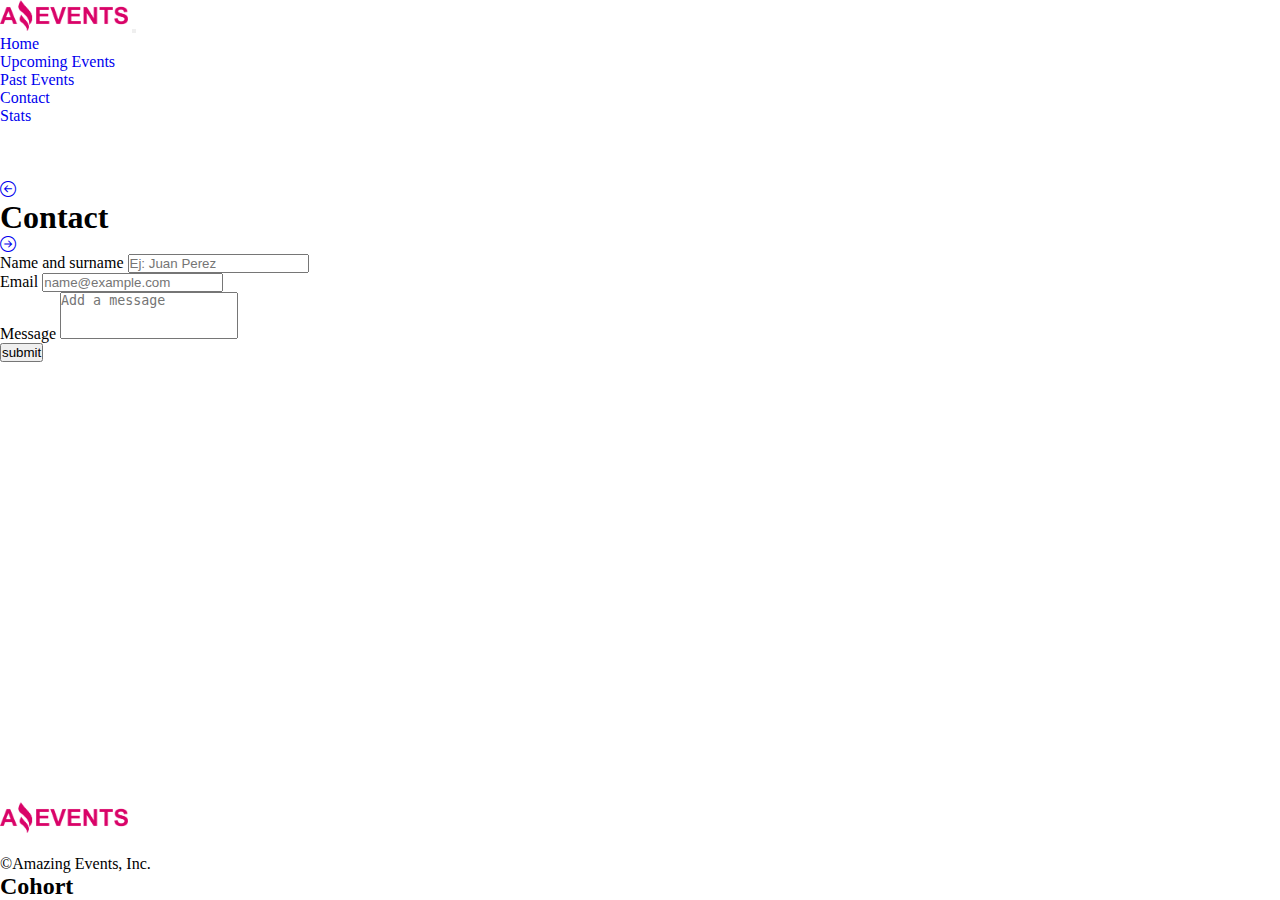
<file: pages/contact.html>
<!DOCTYPE html>
<html lang="en">
  <head>
    <meta charset="UTF-8" />
    <meta http-equiv="X-UA-Compatible" content="IE=edge" />
    <meta name="viewport" content="width=device-width, initial-scale=1.0" />
    <meta name="description" content="banco de criptos de rolling" />
    <meta
      name="keywords"
      content="events,amazing,party,gala,bash,dance,reception,celebration,festivity,event,cinema"
    />
    <meta name="author" content="Nahuel Rodriguez" />
    <title>Amazing Events</title>
    <link rel="icon" href="../assets/favicon.ico">
    <link
      href="https://cdn.jsdelivr.net/npm/bootstrap@5.3.0-alpha1/dist/css/bootstrap.min.css"
      rel="stylesheet"
      integrity="sha384-GLhlTQ8iRABdZLl6O3oVMWSktQOp6b7In1Zl3/Jr59b6EGGoI1aFkw7cmDA6j6gD"
      crossorigin="anonymous"
    />
    <link
      rel="stylesheet"
      href="https://cdn.jsdelivr.net/npm/bootstrap-icons@1.10.3/font/bootstrap-icons.css"
    />
    <link rel="stylesheet" href="../css/styles.css" />
  </head>
  <body>
    <header>
      <nav class="navbar navbar-expand-lg bg-dark navbar-dark">
        <div class="container">
          <a class="navbar-brand" href="../index.html"
            ><img src="../assets/Logo_Amazing_Events.png" alt="logo" class="logo"
          /></a>
          <button
            class="navbar-toggler"
            type="button"
            data-bs-toggle="collapse"
            data-bs-target="#navbarSupportedContent"
            aria-controls="navbarSupportedContent"
            aria-expanded="false"
            aria-label="Toggle navigation"
          >
            <span class="navbar-toggler-icon"></span>
          </button>
          <div class="collapse navbar-collapse" id="navbarSupportedContent">
            <ul class="navbar-nav ms-auto mb-2 mb-lg-0">
              <li class="nav-item">
                <a class="nav-link " aria-current="page" href="../index.html">Home</a>
              </li>
              <li class="nav-item">
                <a class="nav-link" href="./upcoming_events.html"
                  >Upcoming Events</a
                >
              </li>
              <li class="nav-item">
                <a class="nav-link" href="./past_events.html"
                  >Past Events</a
                >
              </li>
              <li class="nav-item">
                <a class="nav-link active" href="./contact.html">Contact</a>
              </li>
              <li class="nav-item">
                <a class="nav-link" href="./stats.html">Stats</a>
              </li>
            </ul>
          </div>
        </div>
      </nav>
    </header>
    <main class="container">
      <div class="d-flex justify-content-between align-items-center nav_arrow">
        <a href="./past_events.html"> <i class="bi bi-arrow-left-circle fs-1 "></i> </a>
        <div>
          <h1>Contact</h1>
        </div>
        <a href="./stats.html"> <i class="bi bi-arrow-right-circle fs-1 "></i></a>
      </div>
      <form class="my-5">
        <div class="mb-3">
          <label for="inputNombreyApellido" class="form-label"
            >Name and surname</label
          >
          <input
            type="text"
            class="form-control"
            id="inputNombreyApellido"            
            placeholder="Ej: Juan Perez"
            maxlength="100"
            minlength="1"
            required
          />
        </div>
        <div class="mb-3">
          <label for="inputEmail" class="form-label">Email</label>
          <input
            type="email"
            class="form-control"
            id="inputEmail"
            placeholder="name@example.com"
            maxlength="254"
            minlength="3"
            required
          />
        </div>
        <div class="mb-3">
          <label for="controlTextArea" class="form-label">Message</label>
          <textarea
            class="form-control"
            id="controlTextArea"
            rows="3"
            placeholder="Add a message"
          ></textarea>
        </div>
        <button type="submit" class="btn btn-dark">submit</button>
      </form>
    </main>
    <footer class="text-bg-dark py-2 ">
        <div class="container text-center">
            <div class="row align-items-center">
                <aside class=" col-12 col-md-4 d-flex flex-column order-0">
                    <aside>                        
                        <img src="../assets/Logo_Amazing_Events.png" alt="logo" class="logo">
                    </aside>
                  <aside class="fs-3">
                    <a href="#"><i class="bi bi-instagram"></i></a>
                    <a href="#"><i class="bi bi-facebook mx-3"></i></a>
                    <a href="#"><i class="bi bi-whatsapp"></i></a>
                  </aside>
                </aside>
                <aside class="col-12 col-md-4 align-self-end  order-2 order-md-1">
                    <p class="fs-6 ">&copy;Amazing Events, Inc.</p>
                </aside>
                <aside class="col-12 col-md-4 order-1 order-md-2">            
                       <h2>Cohort</h2>             
                </aside>

            </div>
        </div>
       
    </footer>
    <script
      src="https://cdn.jsdelivr.net/npm/bootstrap@5.3.0-alpha1/dist/js/bootstrap.bundle.min.js"
      integrity="sha384-w76AqPfDkMBDXo30jS1Sgez6pr3x5MlQ1ZAGC+nuZB+EYdgRZgiwxhTBTkF7CXvN"
      crossorigin="anonymous"
    ></script>
  </body>
</html>
</file>
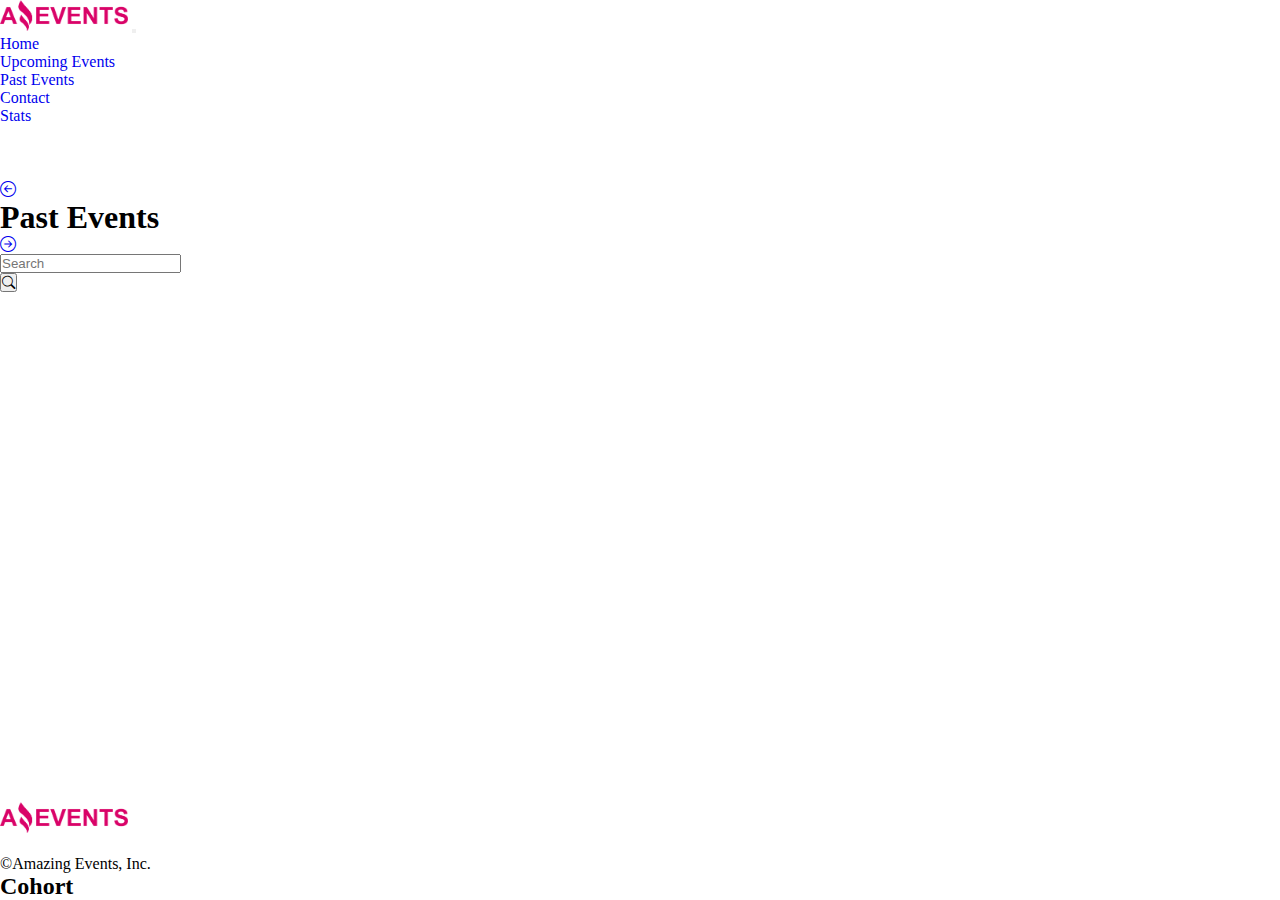
<file: pages/past_events.html>
<!DOCTYPE html>
<html lang="en">
  <head>
    <meta charset="UTF-8" />
    <meta http-equiv="X-UA-Compatible" content="IE=edge" />
    <meta name="viewport" content="width=device-width, initial-scale=1.0" />
    <meta name="description" content="banco de criptos de rolling" />
    <meta
      name="keywords"
      content="events,amazing,party,gala,bash,dance,reception,celebration,festivity,event,cinema"
    />
    <meta name="author" content="Nahuel Rodriguez" />
    <title>Amazing Events</title>
    <link rel="icon" href="../assets/favicon.ico" />
    <link
      href="https://cdn.jsdelivr.net/npm/bootstrap@5.3.0-alpha1/dist/css/bootstrap.min.css"
      rel="stylesheet"
      integrity="sha384-GLhlTQ8iRABdZLl6O3oVMWSktQOp6b7In1Zl3/Jr59b6EGGoI1aFkw7cmDA6j6gD"
      crossorigin="anonymous"
    />
    <link
      rel="stylesheet"
      href="https://cdn.jsdelivr.net/npm/bootstrap-icons@1.10.3/font/bootstrap-icons.css"
    />
    <link rel="stylesheet" href="../css/styles.css" />
  </head>
  <body>
    <header>
      <nav class="navbar navbar-expand-lg bg-dark navbar-dark">
        <div class="container">
          <a class="navbar-brand" href="../index.html"
            ><img
              src="../assets/Logo_Amazing_Events.png"
              alt="logo"
              class="logo"
          /></a>
          <button
            class="navbar-toggler"
            type="button"
            data-bs-toggle="collapse"
            data-bs-target="#navbarSupportedContent"
            aria-controls="navbarSupportedContent"
            aria-expanded="false"
            aria-label="Toggle navigation"
          >
            <span class="navbar-toggler-icon"></span>
          </button>
          <div class="collapse navbar-collapse" id="navbarSupportedContent">
            <ul class="navbar-nav ms-auto mb-2 mb-lg-0">
              <li class="nav-item">
                <a class="nav-link" aria-current="page" href="../index.html"
                  >Home</a
                >
              </li>
              <li class="nav-item">
                <a class="nav-link" href="./upcoming_events.html"
                  >Upcoming Events</a
                >
              </li>
              <li class="nav-item">
                <a class="nav-link active" href="./past_events.html"
                  >Past Events</a
                >
              </li>
              <li class="nav-item">
                <a class="nav-link" href="./contact.html">Contact</a>
              </li>
              <li class="nav-item">
                <a class="nav-link" href="./stats.html">Stats</a>
              </li>
            </ul>
          </div>
        </div>
      </nav>
    </header>
    <main class="container">
      <div class="d-flex justify-content-between align-items-center nav_arrow">
        <a href="./upcoming_events.html">
          <i class="bi bi-arrow-left-circle fs-1"></i>
        </a>
        <div>
          <h1>Past Events</h1>
        </div>
        <a href="./contact.html">
          <i class="bi bi-arrow-right-circle fs-1"></i
        ></a>
      </div>
      <div class="row pt-5 justify-content-between gx-0">
        <aside
          class="row col-12 col-md-6 order-1 order-md-0"
          id="contenedor-checkboxes"
        ></aside>

        <aside class="col-12 col-md-6 order-0 order-md-1">
          <form role="search">
            <div class="row gx-0">
              <aside class="col-10 col-lg-11">
                <input
                  class="rounded-1 w-100 h-100 p-1"
                  id="buscador"
                  type="search"
                  placeholder="Search"
                  aria-label="Search"
                  minlength="2"
                  maxlength="30"
                />
              </aside>
              <aside class="col-2 col-lg-1 px-0 d-flex justify-content-end">
                <button class="btn btn-outline-dark" type="submit">
                  <i class="bi bi-search"> </i>
                </button>
              </aside>
            </div>
          </form>
        </aside>
      </div>

      <div class="row pt-5" id="contenedor-cards"></div>
    </main>
    <footer class="text-bg-dark py-2">
      <div class="container text-center">
        <div class="row align-items-center">
          <aside class="col-12 col-md-4 d-flex flex-column order-0">
            <aside>
              <img
                src="../assets/Logo_Amazing_Events.png"
                alt="logo"
                class="logo"
              />
            </aside>
            <aside class="fs-3">
              <a href="#"><i class="bi bi-instagram"></i></a>
              <a href="#"><i class="bi bi-facebook mx-3"></i></a>
              <a href="#"><i class="bi bi-whatsapp"></i></a>
            </aside>
          </aside>
          <aside class="col-12 col-md-4 align-self-end order-2 order-md-1">
            <p class="fs-6">&copy;Amazing Events, Inc.</p>
          </aside>
          <aside class="col-12 col-md-4 order-1 order-md-2">
            <h2>Cohort</h2>
          </aside>
        </div>
      </div>
    </footer>
    <script
      src="https://cdn.jsdelivr.net/npm/bootstrap@5.3.0-alpha1/dist/js/bootstrap.bundle.min.js"
      integrity="sha384-w76AqPfDkMBDXo30jS1Sgez6pr3x5MlQ1ZAGC+nuZB+EYdgRZgiwxhTBTkF7CXvN"
      crossorigin="anonymous"
    ></script>

    <script src="../js/pastevents.js"></script>
  </body>
</html>
</file>
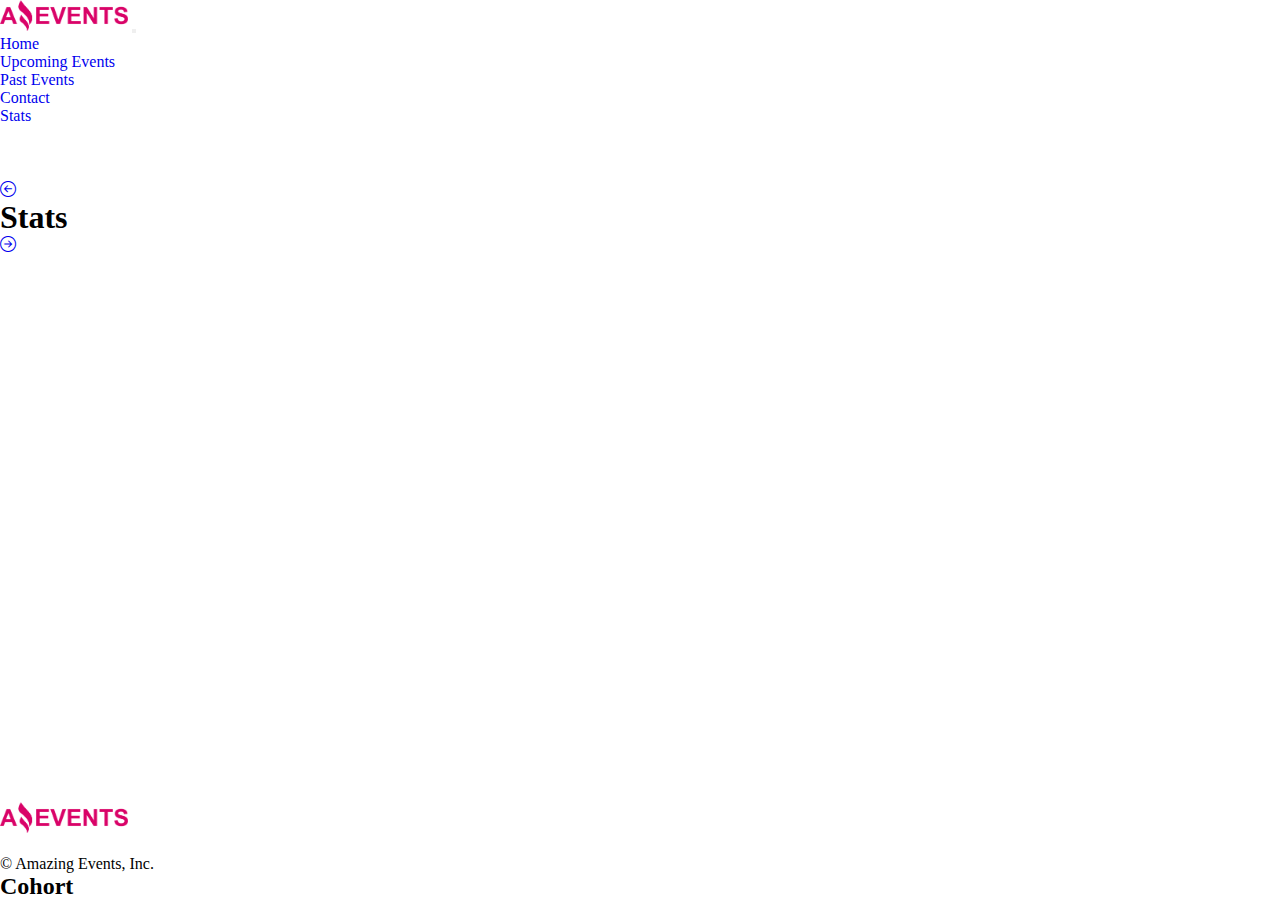
<file: pages/stats.html>
<!DOCTYPE html>
<html lang="en">
  <head>
    <meta charset="UTF-8" />
    <meta http-equiv="X-UA-Compatible" content="IE=edge" />
    <meta name="viewport" content="width=device-width, initial-scale=1.0" />
    <meta name="description" content="banco de criptos de rolling" />
    <meta
      name="keywords"
      content="events,amazing,party,gala,bash,dance,reception,celebration,festivity,event,cinema"
    />
    <meta name="author" content="Nahuel Rodriguez" />
    <title>Amazing Events</title>
    <link rel="icon" href="../assets/favicon.ico" />
    <link
      href="https://cdn.jsdelivr.net/npm/bootstrap@5.3.0-alpha1/dist/css/bootstrap.min.css"
      rel="stylesheet"
      integrity="sha384-GLhlTQ8iRABdZLl6O3oVMWSktQOp6b7In1Zl3/Jr59b6EGGoI1aFkw7cmDA6j6gD"
      crossorigin="anonymous"
    />
    <link
      rel="stylesheet"
      href="https://cdn.jsdelivr.net/npm/bootstrap-icons@1.10.3/font/bootstrap-icons.css"
    />
    <link rel="stylesheet" href="../css/styles.css" />
  </head>
  <body>
    <header>
      <nav class="navbar navbar-expand-lg bg-dark navbar-dark">
        <div class="container">
          <a class="navbar-brand" href="../index.html"
            ><img
              src="../assets/Logo_Amazing_Events.png"
              alt="logo"
              class="logo"
          /></a>
          <button
            class="navbar-toggler"
            type="button"
            data-bs-toggle="collapse"
            data-bs-target="#navbarSupportedContent"
            aria-controls="navbarSupportedContent"
            aria-expanded="false"
            aria-label="Toggle navigation"
          >
            <span class="navbar-toggler-icon"></span>
          </button>
          <div class="collapse navbar-collapse" id="navbarSupportedContent">
            <ul class="navbar-nav ms-auto mb-2 mb-lg-0">
              <li class="nav-item">
                <a class="nav-link" aria-current="page" href="../index.html"
                  >Home</a
                >
              </li>
              <li class="nav-item">
                <a class="nav-link" href="./upcoming_events.html"
                  >Upcoming Events</a
                >
              </li>
              <li class="nav-item">
                <a class="nav-link" href="./past_events.html">Past Events</a>
              </li>
              <li class="nav-item">
                <a class="nav-link" href="./contact.html">Contact</a>
              </li>
              <li class="nav-item">
                <a class="nav-link active" href="./stats.html">Stats</a>
              </li>
            </ul>
          </div>
        </div>
      </nav>
    </header>
    <main class="container">
      <div class="d-flex justify-content-between align-items-center nav_arrow">
        <a href="./contact.html">
          <i class="bi bi-arrow-left-circle fs-1"></i>
        </a>
        <div>
          <h1>Stats</h1>
        </div>
        <a href="../index.html">
          <i class="bi bi-arrow-right-circle fs-1"></i
        ></a>
      </div>
      <table
        class="table table-bordered table-responsive table-hover table-warning"
        id="tabla1"
      ></table>
      <table
        class="table table-bordered table-responsive table-hover table-warning"
        id="tabla2"
      ></table>
      <table
        class="table table-bordered table-responsive table-hover table-warning mb-5"
        id="tabla3"
      ></table>
    </main>
    <footer class="text-bg-dark py-2">
      <div class="container text-center">
        <div class="row align-items-center">
          <aside class="col-12 col-md-4 d-flex flex-column order-0">
            <aside>
              <img
                src="../assets/Logo_Amazing_Events.png"
                alt="logo"
                class="logo"
              />
            </aside>
            <aside class="fs-3">
              <a href="#"><i class="bi bi-instagram"></i></a>
              <a href="#"><i class="bi bi-facebook mx-3"></i></a>
              <a href="#"><i class="bi bi-whatsapp"></i></a>
            </aside>
          </aside>
          <aside class="col-12 col-md-4 align-self-end order-2 order-md-1">
            <p class="fs-6">&copy; Amazing Events, Inc.</p>
          </aside>
          <aside class="col-12 col-md-4 order-1 order-md-2">
            <h2>Cohort</h2>
          </aside>
        </div>
      </div>
    </footer>
    <script
      src="https://cdn.jsdelivr.net/npm/bootstrap@5.3.0-alpha1/dist/js/bootstrap.bundle.min.js"
      integrity="sha384-w76AqPfDkMBDXo30jS1Sgez6pr3x5MlQ1ZAGC+nuZB+EYdgRZgiwxhTBTkF7CXvN"
      crossorigin="anonymous"
    ></script>
    <script src="../js/stats.js"></script>
  </body>
</html>
</file>
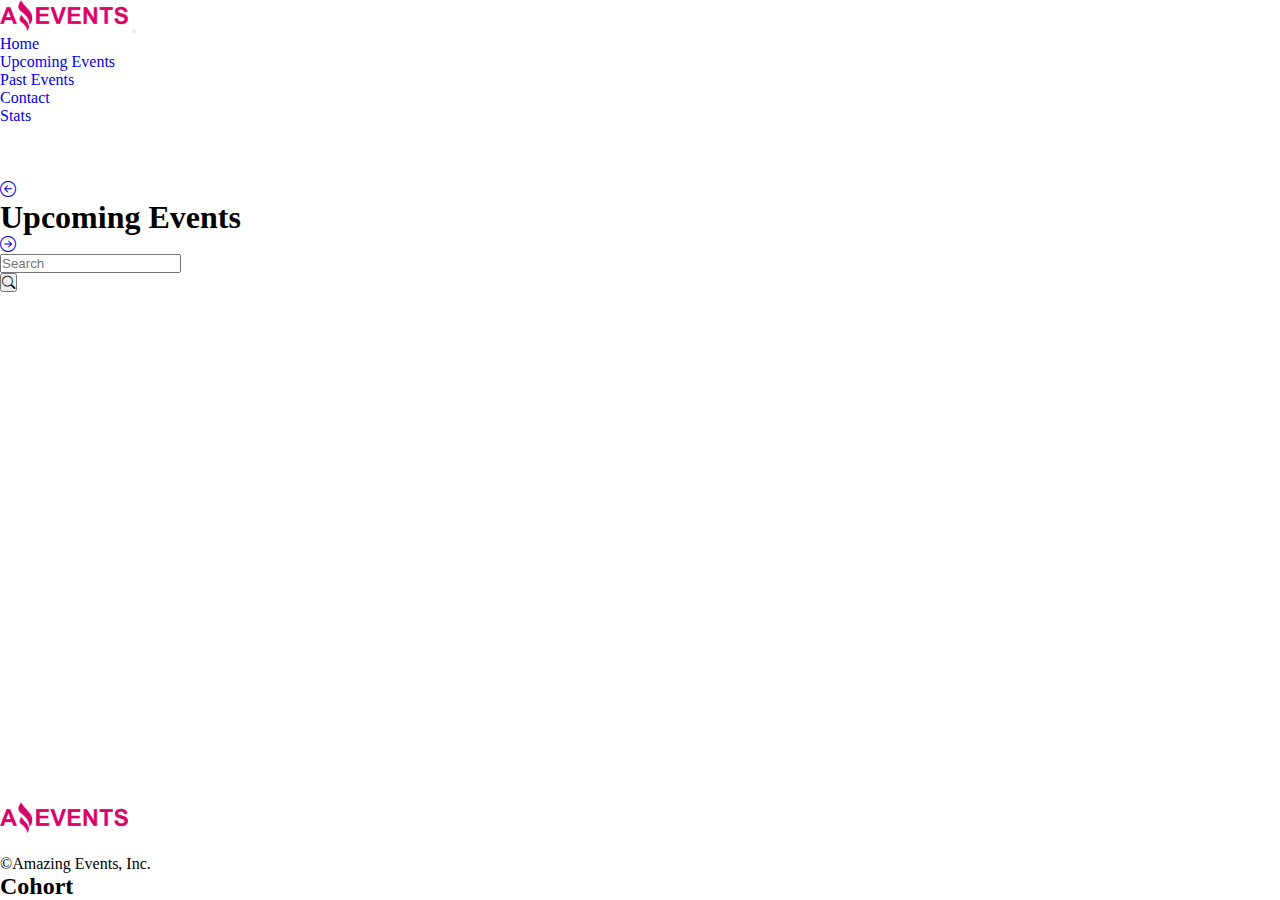
<file: pages/upcoming_events.html>
<!DOCTYPE html>
<html lang="en">
  <head>
    <meta charset="UTF-8" />
    <meta http-equiv="X-UA-Compatible" content="IE=edge" />
    <meta name="viewport" content="width=device-width, initial-scale=1.0" />
    <meta name="description" content="banco de criptos de rolling" />
    <meta
      name="keywords"
      content="events,amazing,party,gala,bash,dance,reception,celebration,festivity,event,cinema"
    />
    <meta name="author" content="Nahuel Rodriguez" />
    <title>Amazing Events</title>
    <link rel="icon" href="../assets/favicon.ico" />
    <link
      href="https://cdn.jsdelivr.net/npm/bootstrap@5.3.0-alpha1/dist/css/bootstrap.min.css"
      rel="stylesheet"
      integrity="sha384-GLhlTQ8iRABdZLl6O3oVMWSktQOp6b7In1Zl3/Jr59b6EGGoI1aFkw7cmDA6j6gD"
      crossorigin="anonymous"
    />
    <link
      rel="stylesheet"
      href="https://cdn.jsdelivr.net/npm/bootstrap-icons@1.10.3/font/bootstrap-icons.css"
    />
    <link rel="stylesheet" href="../css/styles.css" />
  </head>
  <body>
    <header>
      <nav class="navbar navbar-expand-lg bg-dark navbar-dark">
        <div class="container">
          <a class="navbar-brand" href="../index.html"
            ><img
              src="../assets/Logo_Amazing_Events.png"
              alt="logo"
              class="logo"
          /></a>
          <button
            class="navbar-toggler"
            type="button"
            data-bs-toggle="collapse"
            data-bs-target="#navbarSupportedContent"
            aria-controls="navbarSupportedContent"
            aria-expanded="false"
            aria-label="Toggle navigation"
          >
            <span class="navbar-toggler-icon"></span>
          </button>
          <div class="collapse navbar-collapse" id="navbarSupportedContent">
            <ul class="navbar-nav ms-auto mb-2 mb-lg-0">
              <li class="nav-item">
                <a class="nav-link" aria-current="page" href="../index.html"
                  >Home</a
                >
              </li>
              <li class="nav-item">
                <a class="nav-link active" href="./upcoming_events.html"
                  >Upcoming Events</a
                >
              </li>
              <li class="nav-item">
                <a class="nav-link" href="./past_events.html">Past Events</a>
              </li>
              <li class="nav-item">
                <a class="nav-link" href="./contact.html">Contact</a>
              </li>
              <li class="nav-item">
                <a class="nav-link" href="./stats.html">Stats</a>
              </li>
            </ul>
          </div>
        </div>
      </nav>
    </header>
    <main class="container">
      <div class="d-flex justify-content-between align-items-center nav_arrow">
        <a href="../index.html">
          <i class="bi bi-arrow-left-circle fs-1"></i>
        </a>
        <div>
          <h1>Upcoming Events</h1>
        </div>
        <a href="./past_events.html">
          <i class="bi bi-arrow-right-circle fs-1"></i
        ></a>
      </div>
      <div class="row pt-5 justify-content-between gx-0">
        <aside
          class="row col-12 col-md-6 order-1 order-md-0"
          id="contenedor-checkboxes"
        ></aside>

        <aside class="col-12 col-md-6 order-0 order-md-1">
          <form role="search">
            <div class="row gx-0">
              <aside class="col-10 col-lg-11">
                <input
                  class="rounded-1 w-100 h-100 p-1"
                  id="buscador"
                  type="search"
                  placeholder="Search"
                  aria-label="Search"
                  minlength="2"
                  maxlength="30"
                />
              </aside>
              <aside class="col-2 col-lg-1 px-0 d-flex justify-content-end">
                <button class="btn btn-outline-dark" type="submit">
                  <i class="bi bi-search"> </i>
                </button>
              </aside>
            </div>
          </form>
        </aside>
      </div>

      <div class="row pt-5" id="contenedor-cards"></div>
    </main>
    <footer class="text-bg-dark py-2">
      <div class="container text-center">
        <div class="row align-items-center">
          <aside class="col-12 col-md-4 d-flex flex-column order-0">
            <aside>
              <img
                src="../assets/Logo_Amazing_Events.png"
                alt="logo"
                class="logo"
              />
            </aside>
            <aside class="fs-3">
              <a href="#"><i class="bi bi-instagram"></i></a>
              <a href="#"><i class="bi bi-facebook mx-3"></i></a>
              <a href="#"><i class="bi bi-whatsapp"></i></a>
            </aside>
          </aside>
          <aside class="col-12 col-md-4 align-self-end order-2 order-md-1">
            <p class="fs-6">&copy;Amazing Events, Inc.</p>
          </aside>
          <aside class="col-12 col-md-4 order-1 order-md-2">
            <h2>Cohort</h2>
          </aside>
        </div>
      </div>
    </footer>
    <script
      src="https://cdn.jsdelivr.net/npm/bootstrap@5.3.0-alpha1/dist/js/bootstrap.bundle.min.js"
      integrity="sha384-w76AqPfDkMBDXo30jS1Sgez6pr3x5MlQ1ZAGC+nuZB+EYdgRZgiwxhTBTkF7CXvN"
      crossorigin="anonymous"
    ></script>

    <script src="../js/upcomingevents.js"></script>
  </body>
</html>
</file>
<file: css/styles.css>
*{
    margin:0;
    padding:0;
    box-sizing:border-box;
}

body {
  display: flex;
  flex-direction: column;
  min-height: 100vh;  
}
main {
  flex-grow: 1;
  margin-top: 56px;
}
.logo{
  width: 8em;
}

a{
    text-decoration: none;    
}
footer a{
    color: white;
}

.nav_arrow i:hover{
  color: #d90368;    
}
.card img{
  min-height: 15vh;
  max-height: 15vh;  
  object-fit: cover;
}
table{
  table-layout: fixed;
  width: 100px;
  margin-bottom: 0px!important;
}
td{  
  
  white-space: nowrap;
  overflow: hidden;  
  text-overflow: ellipsis;
} 
td:hover{
  overflow: visible;  
  white-space: pre-wrap;  
} 

.card{
height: 100%;
}
textarea{
  resize: none;
}

.card-details{
  display: flex;
  justify-content: center;
  align-content: center;  
  width: 50vw;
  height: 70vh;
  
}
 .card-details .card-text{  
   justify-content: center;
   align-items: center;
 }
.card-details img{
  min-height: 30vh;
  max-height: 50vh;  
  object-fit: cover;
}

@media screen and (max-width:767px) {

    .card img{
      min-height: 25vh;
      max-height: 25vh;  
      object-fit: cover;
    }
    aside{
      margin-bottom: 3vh;
    }

}
</file>
